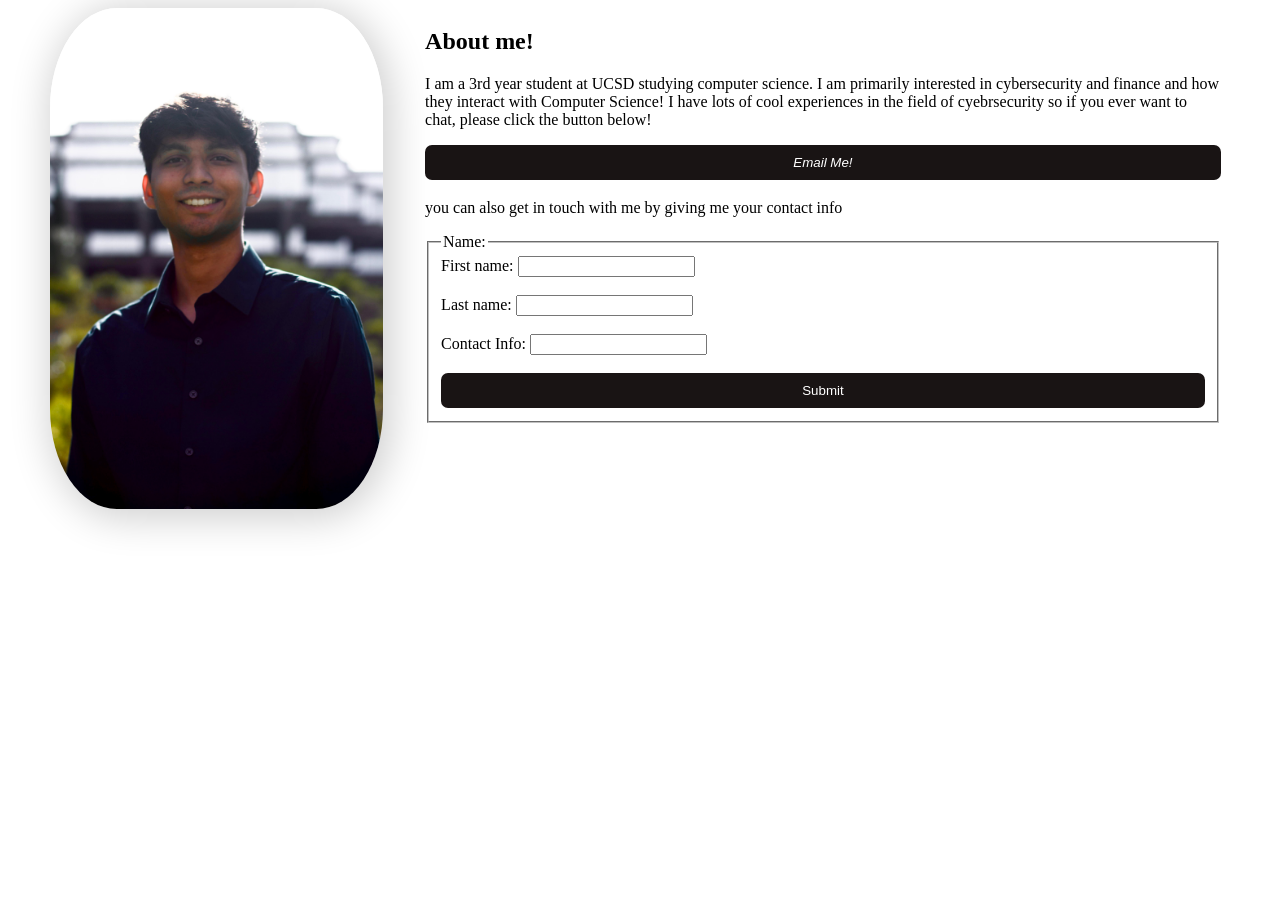
<file: about.html>
<!DOCTYPE html>
<html lang="en-US">

<head>
  <!-- Google tag (gtag.js) -->
  <script async src="https://www.googletagmanager.com/gtag/js?id=G-S2F7RRCL1D"></script>
  <script>
    window.dataLayer = window.dataLayer || [];
    function gtag() {
      dataLayer.push(arguments);
    }
    gtag("js", new Date());

    gtag("config", "G-S2F7RRCL1D");
  </script>
  <link rel="stylesheet" href="aboutStyle.css">
  <meta charset="utf-8" />
  <title>About Me</title>
  <link rel="shortcut icon" href="favicon.ico" type="image/x-icon" />
</head>

<body>
  <main>
    <column1>
      <img class="portrait" src="me.jpg">
    </column1>
    <column2>
      <div class="aboutBox">
        <h2>
          <strong> About me!</strong>
        </h2>
        <p>I am a 3rd year student at UCSD studying computer science. I am primarily interested in cybersecurity and
          finance
          and how they interact with Computer Science!
          I have lots of cool experiences in the field of cyebrsecurity so if you ever want to chat, please click the
          button
          below!
        </p>
        <button onclick="window.location.href='mailto:rahilshah042@gmail.com'">
          <i>Email Me!</i>
        </button>
        <p>you can also get in touch with me by giving me your contact info</p>
        <form class="contactBox">
          <fieldset>
            <legend>Name:</legend>
            <label for="fname">First name:</label>
            <input type="text" id="fname" name="fname" /><br /><br />
            <label for="lname">Last name:</label>
            <input type="text" id="lname" name="lname" /><br /><br />
            <label for="contact2">Contact Info:</label>
            <input id="contact2" name="contact2" rows="4" cols="50"></textarea>
            <br><br>
            <button type="submit">Submit</button>
          </fieldset>
        </form>
      </div>
    </column2>

  </main>
</body>

</html>
</file>
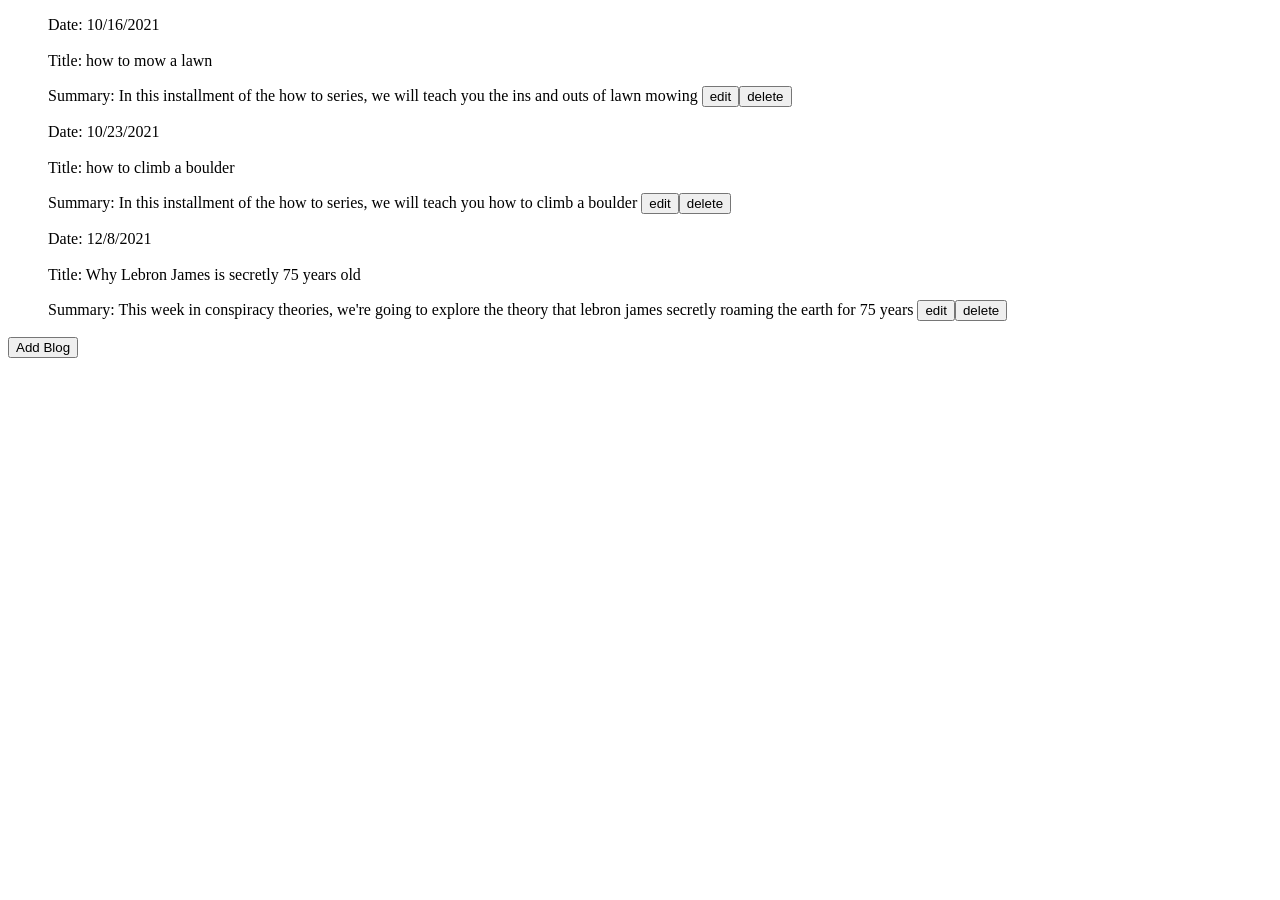
<file: crud.html>
<!DOCTYPE html>
<html lang="en-US">

<head>
    <!-- Google tag (gtag.js) -->
    <script async src="https://www.googletagmanager.com/gtag/js?id=G-S2F7RRCL1D"></script>
    <script>
        window.dataLayer = window.dataLayer || [];
        function gtag() { dataLayer.push(arguments); }
        gtag('js', new Date());

        gtag('config', 'G-S2F7RRCL1D');
    </script>
    <meta charset="utf-8" />
    <title></title>
    <link rel="shortcut icon" href="favicon.ico" type="image/x-icon" />
    <script type="module" src="blog.js"></script>
</head>

<body>

    <ul id="posts">
    </ul>

    <dialog id="addBlog">
        <form method="dialog">
            <input type="text" id="post-date" name="post-date">
            <input type="text" id="post-title" name="post-title">
            <textarea id="post-summary"></textarea>

            <button value="cancel">Cancel</button>
            <button id="confirmBtn" value="default">Confirm</button>
            </div>
        </form>
    </dialog>

    <dialog id="editBlog">
        <form method="dialog">
            <input type="text" id="post-date-edit" name="post-date-edit">
            <input type="text" id="post-title-edit" name="post-title-edit">
            <textarea id="post-summary-edit"></textarea>

            <button value="cancel-edit">Cancel</button>
            <button id="confirmBtn-edit" value="default">Confirm</button>
            </div>
        </form>
    </dialog>

    <p id="buttonLoc">
        <button id="showDialog">Add Blog</button>
    </p>
    <output id="output"></output>

    <script type="module">

        //check styledcrud for better documentation

        import { addthing, updateThing, isNumeric, next } from "./blog.js";
        let counter = 0;
        if (window.localStorage.getItem('0') === null) {
            window.localStorage.setItem('0', `{ "d" : "10/16/2021", "t" :"how to mow a lawn", "s": "In this installment of the how to series, we will teach you the ins and outs of lawn mowing"}`);
        }
        if (window.localStorage.getItem('1') === null) {
            window.localStorage.setItem('1', `{ "d" : "10/23/2021", "t" :"how to climb a boulder", "s":"In this installment of the how to series, we will teach you how to climb a boulder"}`);
        }
        if (window.localStorage.getItem('2') === null) {
            window.localStorage.setItem('2', `{ "d" : "12/8/2021", "t" :"Why Lebron James is secretly 75 years old", "s":"This week in conspiracy theories, we're going to explore the theory that lebron james secretly roaming the earth for 75 years"}`);
        }

        //show dialog when clicking the addbutton
        const showButton = document.getElementById('showDialog');
        const addBlog = document.getElementById('addBlog');

        const date = addBlog.querySelector("#post-date");
        const title = addBlog.querySelector("#post-title");
        const summary = document.getElementById("post-summary");
        console.log(typeof (localStorage.key))
        let keys = Array();
        for (let i = 0, len = localStorage.length; i < len; ++i) {
            keys.push(localStorage.key(i));
        }
        keys.sort();
        for (let i = 0, len = keys.length; i < len; ++i) {
            if (isNumeric(keys[i])) {
                console.log(keys[i]);
                addthing(date, title, summary, parseInt(keys[i]));
                counter = Math.max(counter, parseInt(keys[i]));
            }
        }


        const updateDate = editBlog.querySelector("#post-date-edit");
        const updateTitle = editBlog.querySelector("#post-title-edit");
        const updateSummary = document.getElementById("post-summary-edit");




        showButton.addEventListener('click', () => {
            addBlog.showModal();
        });

        //fields of dialog button

        const confirmBtn = addBlog.querySelector('#confirmBtn');

        confirmBtn.addEventListener("click", () => {
            addthing(date, title, summary, counter);
            counter = counter + 1;

        });

        const confirmBtnEdit = editBlog.querySelector('#confirmBtn-edit');

        confirmBtnEdit.addEventListener("click", () => {
            updateThing(updateDate, updateTitle, updateSummary, next);
        });

    </script>


</body>

</html>
</file>
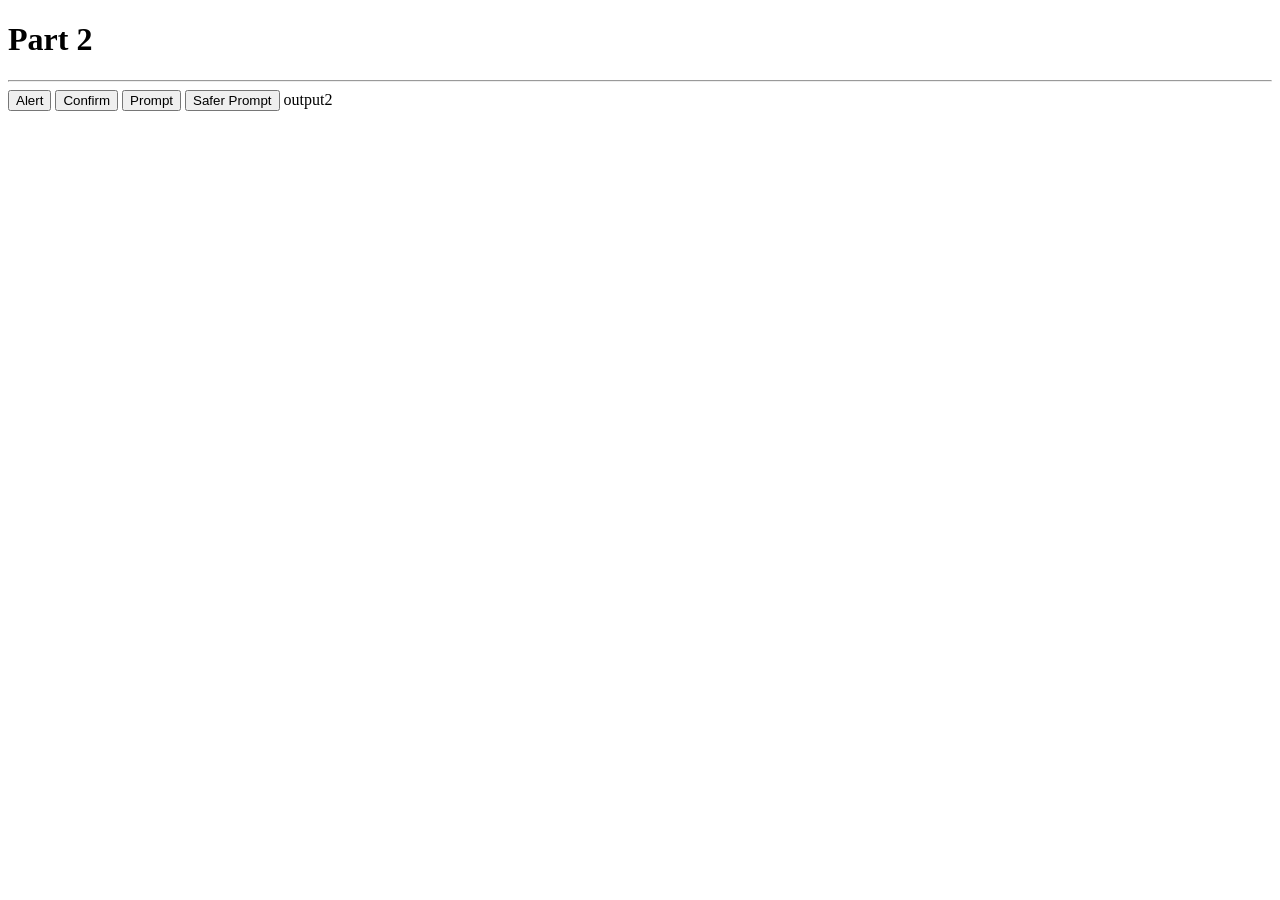
<file: customdialogs.html>
<!DOCTYPE html>
<html lang="en-US">

<head>
    <!-- Google tag (gtag.js) -->
    <script async src="https://www.googletagmanager.com/gtag/js?id=G-S2F7RRCL1D"></script>
    <script>
        window.dataLayer = window.dataLayer || [];
        function gtag() { dataLayer.push(arguments); }
        gtag('js', new Date());

        gtag('config', 'G-S2F7RRCL1D');
    </script>
    <meta charset="utf-8" />
    <title>Native Dialogs</title>
    <link rel="shortcut icon" href="favicon.ico" type="image/x-icon" />
    <script src="purify.min.js"></script>
    <script type="module" src="customdialog.js"></script>
</head>

<body>
    <h1>Part 2</h1>
    <hr />

    <button type="button" id="alert-button-pt2">Alert</button>
    <button type="button" id="confirm-button-pt2">Confirm</button>
    <button type="button" id="prompt-button-pt2">Prompt</button>
    <button type="button" id="safer-prompt-button-pt2">Safer Prompt</button>

    <dialog id="part2DialogAlert">
        <form method="dialog">
            <p id="alert-message"></p>
            <button>ok</button>
        </form>
    </dialog>

    <dialog id="part2DialogConfirm">
        <form method="dialog">
            <button id="cancelButton">Cancel</button>
            <button id="confirmButton">Confirm</button>
        </form>
    </dialog>
    <dialog id="part2DialogPrompt">
        <form method="dialog">
            <input type="text" />
            <button class="button">confirm</button>
            <button class="cancel">cancel</button>
        </form>
    </dialog>
    <dialog id="part2DialogSafePrompt">
        <form method="dialog">
            <input type="text" />
            <button class="button">confirm</button>
            <button class="cancel">cancel</button>
        </form>
    </dialog>

    <output id="output-tag-pt2">output2</output>

    <script type="module">
        import {
            makeDialogBox,
            changeOutput,
            createAlert,
            createConfirm,
        } from "./customdialog.js";

        const alertButton2 = document.getElementById("alert-button-pt2");
        const confirmButton2 = document.getElementById("confirm-button-pt2");
        const promptButton2 = document.getElementById("prompt-button-pt2");
        const safeButton2 = document.getElementById("safer-prompt-button-pt2");
        const outputBox = document.querySelector("#output-tag-pt2");

        const confirmBtn = document.getElementById("confirmBtn");
        const cancelBtn = document.querySelector("cancelBtn");

        makeDialogBox(alertButton2, part2DialogAlert);
        createAlert(part2DialogAlert, "This is an alert");

        makeDialogBox(confirmButton2, part2DialogConfirm);
        createConfirm(part2DialogConfirm, outputBox);

        makeDialogBox(promptButton2, part2DialogPrompt);

        changeOutput(part2DialogPrompt, outputBox, "prompt");

        makeDialogBox(safeButton2, part2DialogSafePrompt);
        changeOutput(part2DialogSafePrompt, outputBox, "safe");
    </script>
</body>

</html>
</file>
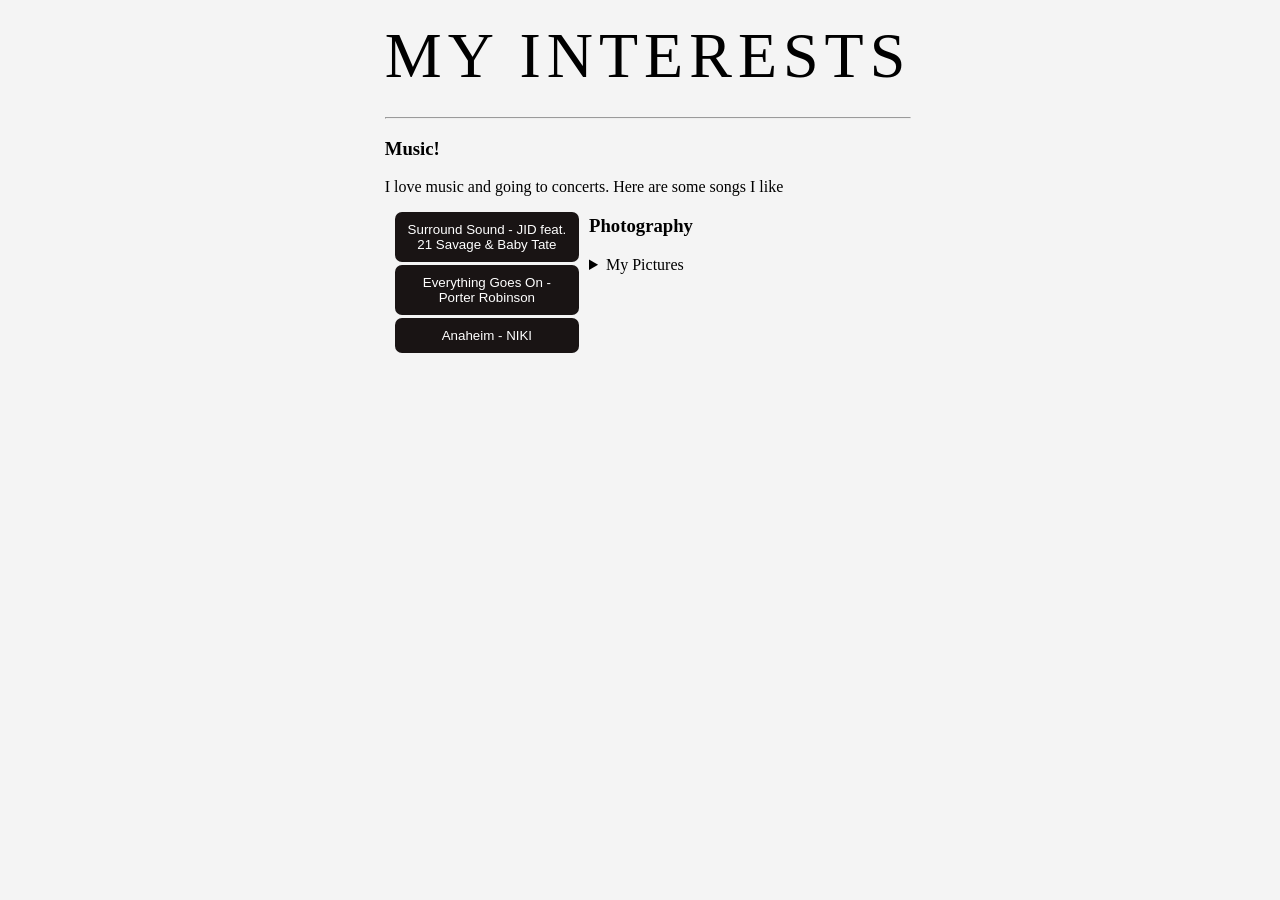
<file: interest.html>
<!DOCTYPE html>
<html lang="en-US">

<head>
  <!-- Google tag (gtag.js) -->
  <script async src="https://www.googletagmanager.com/gtag/js?id=G-S2F7RRCL1D"></script>
  <script>
    window.dataLayer = window.dataLayer || [];
    function gtag() {
      dataLayer.push(arguments);
    }
    gtag("js", new Date());

    gtag("config", "G-S2F7RRCL1D");
  </script>
  <link rel="preconnect" href="https://fonts.googleapis.com" />
  <link rel="preconnect" href="https://fonts.gstatic.com" crossorigin />
  <link href="https://fonts.googleapis.com/css2?family=Dancing+Script:wght@700&display=swap" rel="stylesheet" />
  <link rel="stylesheet" href="style.css" />
  <meta charset="utf-8" />
  <title>Rahil Shah's Interests</title>
  <link rel="shortcut icon" href="favicon.ico" type="image/x-icon" />
</head>

<body>
  <main>
    <section class="interests">
      <h1>My Interests</h1>
      <hr />
      <h3>Music!</h3>
      <p>I love music and going to concerts. Here are some songs I like</p>
      <article class="music">


        <ul id="episodes">
          <li>
            <button class="song" data-spotify-id="https://open.spotify.com/track/1udwFobQ1JoOdWPQrp2b6u?si=dbd277620f3f42ae">
              Surround Sound - JID feat. 21 Savage & Baby Tate
            </button>
          </li>
          <li>
            <button class="song" data-spotify-id="https://open.spotify.com/track/3WBRfkOozHEsG0hbrBzwlm?si=42a72a4d48ff4055">
              Everything Goes On - Porter Robinson
            </button>
          </li>
          <li>
            <button class="song" data-spotify-id="https://open.spotify.com/track/4OKjD1bhRWP5oxNovZcV05?si=7cb2ef3ac7644152">
              Anaheim - NIKI
            </button>
          </li>
        </ul>

        <div id="embed-iframe"></div>
        <script src="https://open.spotify.com/embed-podcast/iframe-api/v1" async>
        </script>
        <script type="text/javascript">
          window.onSpotifyIframeApiReady = (IFrameAPI) => {
            let element = document.getElementById('embed-iframe');
            let options = {
              width: '60%',
              height: '200',
              uri: 'https://open.spotify.com/track/6AoG52kxfptY0QBQnjuQOe?si=67a0b303acc0462a'
            };
            let callback = (EmbedController) => {
              document.querySelectorAll('ul#episodes > li > button').forEach(
                episode => {
                  episode.addEventListener('click', () => {
                    EmbedController.loadUri(episode.dataset.spotifyId)
                  });
                })
            };
            IFrameAPI.createController(element, options, callback);
          };
        </script>

      </article>

      <article>
        <h3>Photography</h3>
        <details>
          <summary>My Pictures</summary>
          <p>
            I started taking pictures a long time ago, here are some of my
            favs
          </p>
          <div class="pics">
            <figure>
              <img src="IMG_0233.jpg" alt="picture of sky at night" width="300" height="360" />
              <figcaption><em>Sky Picture</em></figcaption>
            </figure>
            <figure>
              <picture>
                <img src="IMG_0306.jpg" alt="picture of sky at night 2" width="300" height="360" />
              </picture>

              <figcaption><em>Sky Picture 2</em></figcaption>
            </figure>
          </div>
        </details>
      </article>
    </section>
  </main>
</body>

</html>
</file>
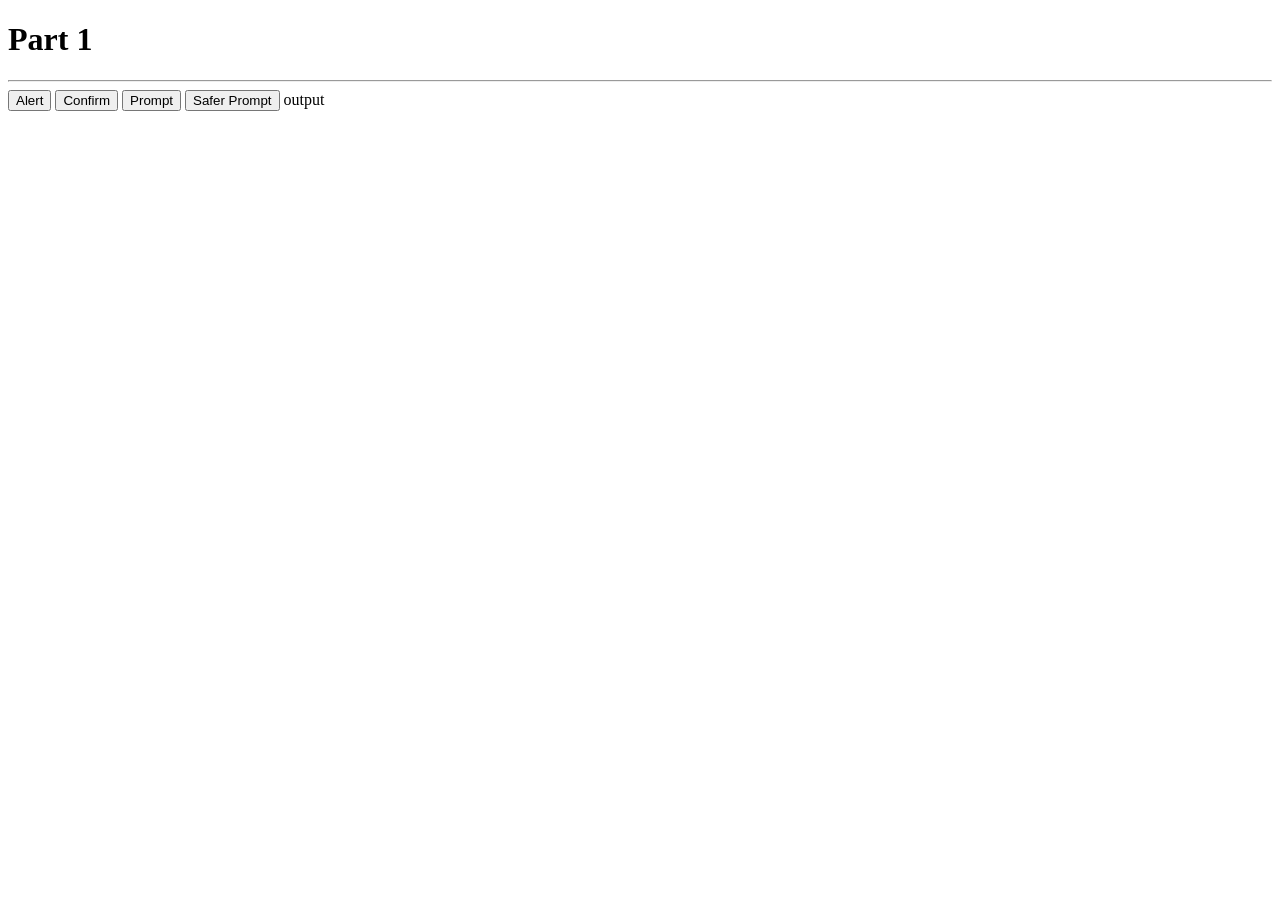
<file: nativedialogs.html>
<!DOCTYPE html>
<html lang="en-US">

<head>
  <!-- Google tag (gtag.js) -->
  <script async src="https://www.googletagmanager.com/gtag/js?id=G-S2F7RRCL1D"></script>
  <script>
    window.dataLayer = window.dataLayer || [];
    function gtag() { dataLayer.push(arguments); }
    gtag('js', new Date());

    gtag('config', 'G-S2F7RRCL1D');
  </script>
  <meta charset="utf-8" />
  <title>Native Dialogs</title>
  <link rel="shortcut icon" href="favicon.ico" type="image/x-icon" />
  <script src="purify.min.js"></script>
  <script type="module" src="customdialog.js"></script>
</head>

<body>
  <h1>Part 1</h1>
  <hr />
  <button type="button" id="alert-button">Alert</button>
  <button type="button" id="confirm-button">Confirm</button>
  <button type="button" id="prompt-button">Prompt</button>
  <button type="button" id="safer-prompt-button">Safer Prompt</button>

  <output id="output-tag">output</output>

  <!-- Script for part 1 -->
  <script>
    const alertButton = document.getElementById("alert-button");
    const confirmButton = document.getElementById("confirm-button");
    const promptButton = document.getElementById("prompt-button");
    const safeButton = document.getElementById("safer-prompt-button");

    alertButton.addEventListener("click", () => {
      window.alert("alert");
    });
    confirmButton.addEventListener("click", updateListener);
    promptButton.addEventListener("click", promptListener);
    safeButton.addEventListener("click", safePromptListener);

    function promptListener() {
      var message = window.prompt("Enter your message", "");
      if (message != "" && message != null) {
        document.getElementById(
          "output-tag"
        ).innerHTML = `The user entered : ${message}`;
      } else {
        document.getElementById(
          "output-tag"
        ).innerHTML = `User didn’t enter anything`;
      }
    }

    function safePromptListener() {
      var message = window.prompt("Enter your message", "");

      let clean = DOMPurify.sanitize(message);
      if (clean != "" && clean != null) {
        document.getElementById(
          "output-tag"
        ).innerHTML = `The user entered : ${clean}`;
      }
      else {
        document.getElementById(
          "output-tag"
        ).innerHTML = `User didn’t enter anything`;
      }
    }

    function updateListener() {
      var response = window.confirm();
      document.getElementById(
        "output-tag"
      ).innerHTML = `The value returned by the confirm method is : ${response}`;
    }
  </script>
</body>

</html>
</file>
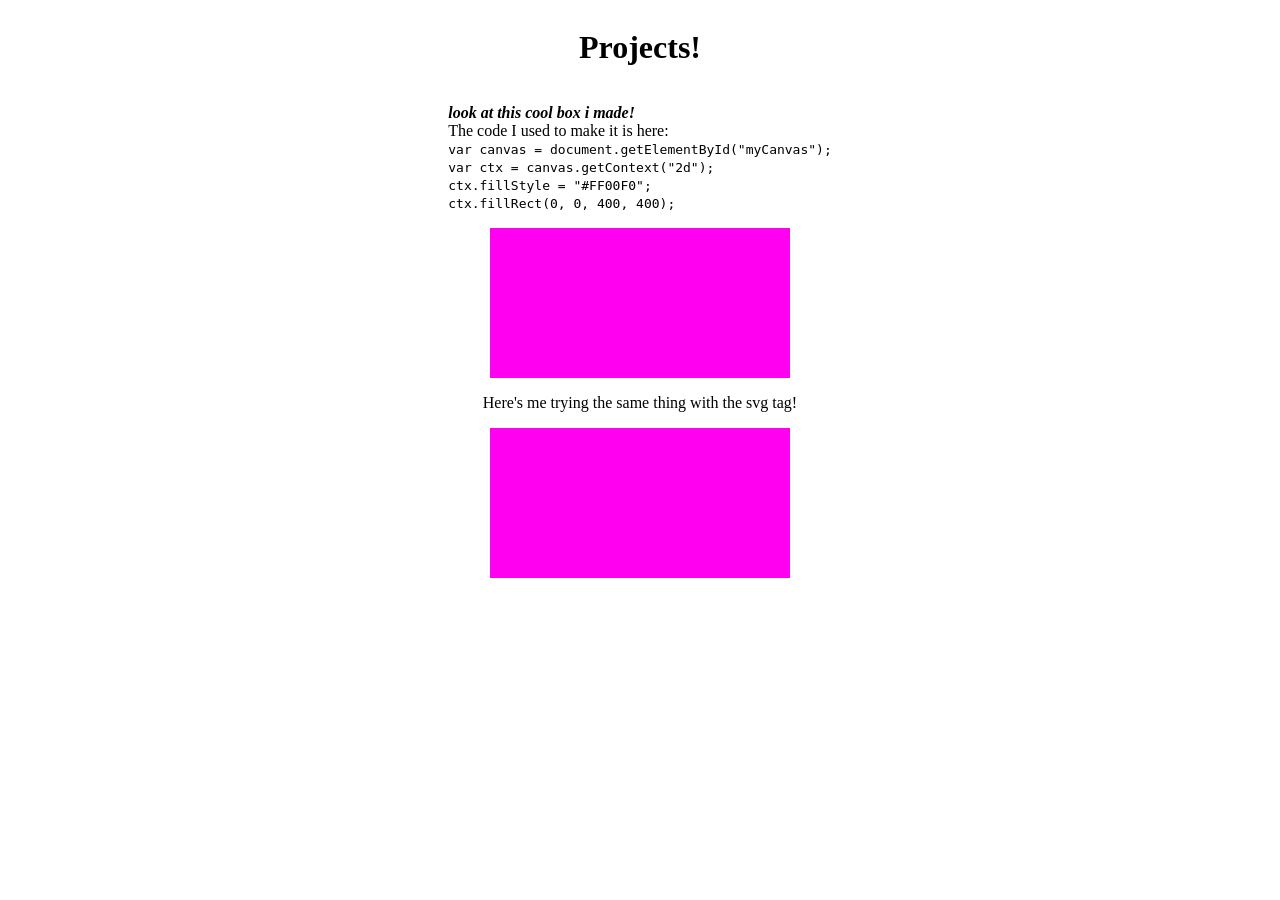
<file: project.html>
<!DOCTYPE html>
<html lang="en-US">
  <head>
    <!-- Google tag (gtag.js) -->
    <script
      async
      src="https://www.googletagmanager.com/gtag/js?id=G-S2F7RRCL1D"
    ></script>
    <script>
      window.dataLayer = window.dataLayer || [];
      function gtag() {
        dataLayer.push(arguments);
      }
      gtag("js", new Date());

      gtag("config", "G-S2F7RRCL1D");
    </script>
    <style>
      body {
        display: flex;
        flex-flow: column;
        align-items: center;
      }
    </style>
    <meta charset="utf-8" />
    <title>Rahil Shah's Blog</title>
    <link rel="shortcut icon" href="favicon.ico" type="image/x-icon" />
  </head>

  <body>
    <h1>Projects!</h1>
    <p>
      <i><strong> look at this cool box i made!</strong></i
      ><br />
      The code I used to make it is here: <br /><code>
        var canvas = document.getElementById("myCanvas"); <br />
        var ctx = canvas.getContext("2d");<br />
        ctx.fillStyle = "#FF00F0";<br />
        ctx.fillRect(0, 0, 400, 400);
      </code>
    </p>
    <canvas id="myCanvas">
      Your browser does not support the canvas tag.
    </canvas>

    <script>
      var canvas = document.getElementById("myCanvas");
      var ctx = canvas.getContext("2d");
      ctx.fillStyle = "#FF00F0";
      ctx.fillRect(0, 0, 400, 400);
    </script>

    <p>Here's me trying the same thing with the svg tag!</p>

    <svg width="300" height="150">
      <rect width="400" height="400" style="fill: rgb(255, 0, 240)" />
    </svg>

    <template>
      <p>github embed tbd</p>
    </template>
  </body>
</html>
</file>
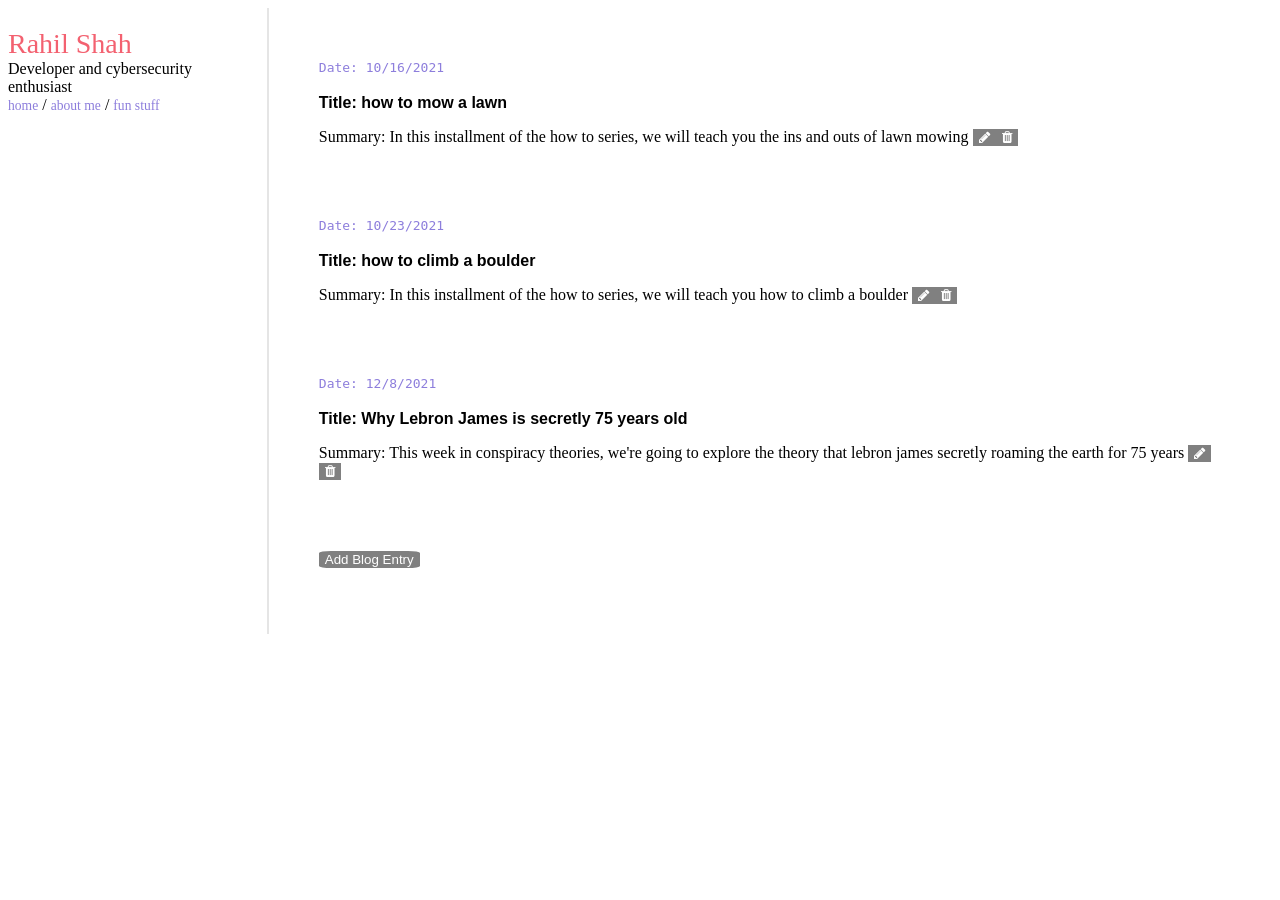
<file: styledcrud.html>
<!DOCTYPE html>
<html lang="en-US">

<head>
    <!-- Google tag (gtag.js) -->
    <script async src="https://www.googletagmanager.com/gtag/js?id=G-S2F7RRCL1D"></script>
    <script>
        window.dataLayer = window.dataLayer || [];
        function gtag() {
            dataLayer.push(arguments);
        }
        gtag("js", new Date());

        gtag("config", "G-S2F7RRCL1D");
    </script>
    <meta charset="utf-8" />
    <title></title>
    <link rel="stylesheet" href="blog.css">
    <link rel="stylesheet" href="https://cdnjs.cloudflare.com/ajax/libs/font-awesome/4.7.0/css/font-awesome.min.css">
    <script type="module" src="styledblog.js"></script>
</head>

<body>
    <div class="card">

        <a href="./styledcrud.html" class="author_name">Rahil Shah</a>
        <span class="author_bio">Developer and cybersecurity enthusiast</span>
        <nav class="nav">
            <ul class="nav-list">
                <li class="nav-item">
                    <a href="./index.html">home</a>
                </li>

                <li class="nav-item">
                    <a href="./about.html">About Me</a>
                </li>

                <li class="nav-item">
                    <a href="./interest.html">fun stuff</a>
                </li>

            </ul>
        </nav>
    </div>


    <div id="posts">

        <p id="buttonLoc">
            <button id="showDialog">Add Blog Entry</button>
        </p>
        <output id="output"></output>
    </div>

    <dialog id="addBlog">
        <form method="dialog">
            <h2>Add New Blog Post</h2>
            <label for="post-date">Enter Date</label>
            <input type="text" id="post-date" name="post-date">
            <label for="post-title">Enter Title</label>
            <input type="text" id="post-title" name="post-title">
            <label for="post-summary">Enter Summary</label>
            <textarea id="post-summary"></textarea>

            <button value="cancel">Cancel</button>
            <button id="confirmBtn" value="default">Confirm</button>
            </div>
        </form>
    </dialog>

    <dialog id="editBlog">
        <form method="dialog">
            <h2>Edit Blog Post</h2>

            <label for="post-date-edit">Enter Date</label>
            <input type="text" id="post-date-edit" name="post-date-edit">
            <label for="post-title-edit">Enter Title</label>
            <input type="text" id="post-title-edit" name="post-title-edit">
            <label for="post-summary-edit">Enter Summary</label>
            <textarea id="post-summary-edit"></textarea>

            <button value="cancel-edit">Cancel</button>
            <button id="confirmBtn-edit" value="default">Confirm</button>
            </div>
        </form>
    </dialog>

    <script type="module">
        import { addthing, updateThing, isNumeric, next } from "./styledblog.js";
        let counter = 0;
        //Some base entries that will be stored in backend next assignment
        if (window.localStorage.getItem('0') === null) {
            window.localStorage.setItem('0', `{ "d" : "10/16/2021", "t" :"how to mow a lawn", "s": "In this installment of the how to series, we will teach you the ins and outs of lawn mowing"}`);
        }
        if (window.localStorage.getItem('1') === null) {
            window.localStorage.setItem('1', `{ "d" : "10/23/2021", "t" :"how to climb a boulder", "s":"In this installment of the how to series, we will teach you how to climb a boulder"}`);
        }
        if (window.localStorage.getItem('2') === null) {
            window.localStorage.setItem('2', `{ "d" : "12/8/2021", "t" :"Why Lebron James is secretly 75 years old", "s":"This week in conspiracy theories, we're going to explore the theory that lebron james secretly roaming the earth for 75 years"}`);
        }

        //show dialog when clicking the addbutton
        const showButton = document.getElementById('showDialog');
        const addBlog = document.getElementById('addBlog');

        const date = addBlog.querySelector("#post-date");
        const title = addBlog.querySelector("#post-title");
        const summary = document.getElementById("post-summary");

        //some helper code to render all the entries in localstorage
        let keys = Array();
        for (let i = 0, len = localStorage.length; i < len; ++i) {
            keys.push(localStorage.key(i));
        }
        keys.sort();
        for (let i = 0, len = keys.length; i < len; ++i) {
            if (isNumeric(keys[i])) {
                console.log(keys[i]);
                addthing(date, title, summary, parseInt(keys[i]));
                counter = Math.max(counter, parseInt(keys[i]));
            }
        }


        //fields of dialog button

        const updateDate = editBlog.querySelector("#post-date-edit");
        const updateTitle = editBlog.querySelector("#post-title-edit");
        const updateSummary = document.getElementById("post-summary-edit");

        showButton.addEventListener('click', () => {
            addBlog.showModal();
        });


        //add on confirmation click
        const confirmBtn = addBlog.querySelector('#confirmBtn');

        confirmBtn.addEventListener("click", () => {
            while (window.localStorage.getItem(counter) != null) {
                counter = counter + 1;
            }
            addthing(date, title, summary, counter);
            counter = counter + 1;

        });

        const confirmBtnEdit = editBlog.querySelector('#confirmBtn-edit');

        confirmBtnEdit.addEventListener("click", () => {
            updateThing(updateDate, updateTitle, updateSummary, next);
        });

    </script>

</body>

</html>
</file>
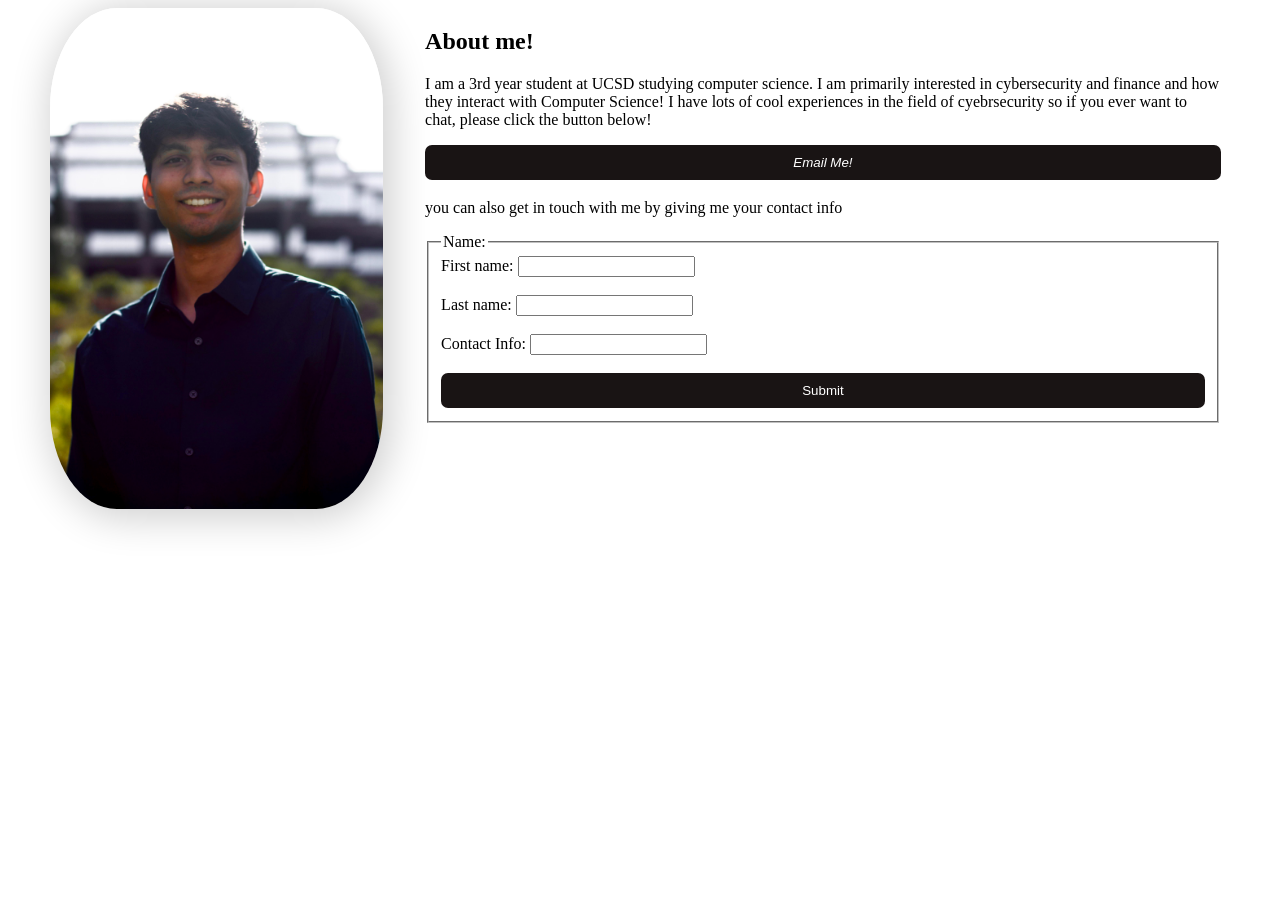
<file: source/about.html>
<!DOCTYPE html>
<html lang="en-US">

<head>
  <!-- Google tag (gtag.js) -->
  <script async src="https://www.googletagmanager.com/gtag/js?id=G-S2F7RRCL1D"></script>
  <script>
    window.dataLayer = window.dataLayer || [];
    function gtag() {
      dataLayer.push(arguments);
    }
    gtag("js", new Date());

    gtag("config", "G-S2F7RRCL1D");
  </script>
  <link rel="stylesheet" href="../style/aboutStyle.css">
  <meta charset="utf-8" />
  <title>About Me</title>
  <link rel="shortcut icon" href="assets/favicon.ico" type="image/x-icon" />
</head>

<body>
  <main>
    <column1>
      <img class="portrait" src="../assets/me.jpg">
    </column1>
    <column2>
      <div class="aboutBox">
        <h2>
          <strong> About me!</strong>
        </h2>
        <p>I am a 3rd year student at UCSD studying computer science. I am primarily interested in cybersecurity and
          finance
          and how they interact with Computer Science!
          I have lots of cool experiences in the field of cyebrsecurity so if you ever want to chat, please click the
          button
          below!
        </p>
        <button onclick="window.location.href='mailto:rahilshah042@gmail.com'">
          <i>Email Me!</i>
        </button>
        <p>you can also get in touch with me by giving me your contact info</p>
        <form class="contactBox">
          <fieldset>
            <legend>Name:</legend>
            <label for="fname">First name:</label>
            <input type="text" id="fname" name="fname" /><br /><br />
            <label for="lname">Last name:</label>
            <input type="text" id="lname" name="lname" /><br /><br />
            <label for="contact2">Contact Info:</label>
            <input id="contact2" name="contact2" rows="4" cols="50"></textarea>
            <br><br>
            <button type="submit">Submit</button>
          </fieldset>
        </form>
      </div>
    </column2>

  </main>
</body>

</html>
</file>
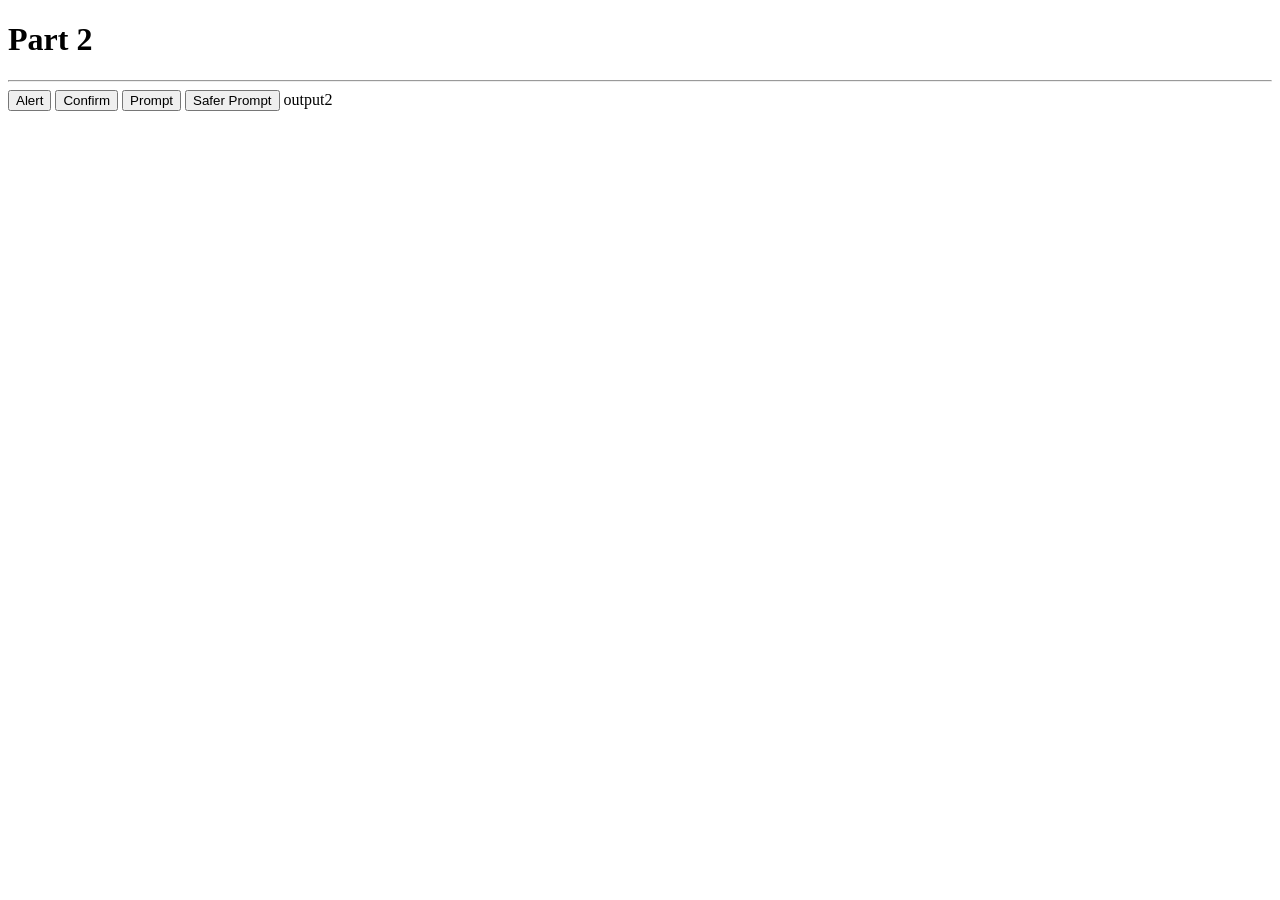
<file: source/customdialogs.html>
<!DOCTYPE html>
<html lang="en-US">

<head>
    <!-- Google tag (gtag.js) -->
    <script async src="https://www.googletagmanager.com/gtag/js?id=G-S2F7RRCL1D"></script>
    <script>
        window.dataLayer = window.dataLayer || [];
        function gtag() { dataLayer.push(arguments); }
        gtag('js', new Date());

        gtag('config', 'G-S2F7RRCL1D');
    </script>
    <meta charset="utf-8" />
    <title>Native Dialogs</title>
    <link rel="shortcut icon" href="../assets/favicon.ico" type="image/x-icon" />
    <script src="../scripts/purify.min.js"></script>
    <script type="module" src="../scripts/customdialog.js"></script>
</head>

<body>
    <h1>Part 2</h1>
    <hr />

    <button type="button" id="alert-button-pt2">Alert</button>
    <button type="button" id="confirm-button-pt2">Confirm</button>
    <button type="button" id="prompt-button-pt2">Prompt</button>
    <button type="button" id="safer-prompt-button-pt2">Safer Prompt</button>

    <dialog id="part2DialogAlert">
        <form method="dialog">
            <p id="alert-message"></p>
            <button>ok</button>
        </form>
    </dialog>

    <dialog id="part2DialogConfirm">
        <form method="dialog">
            <button id="cancelButton">Cancel</button>
            <button id="confirmButton">Confirm</button>
        </form>
    </dialog>
    <dialog id="part2DialogPrompt">
        <form method="dialog">
            <input type="text" />
            <button class="button">confirm</button>
            <button class="cancel">cancel</button>
        </form>
    </dialog>
    <dialog id="part2DialogSafePrompt">
        <form method="dialog">
            <input type="text" />
            <button class="button">confirm</button>
            <button class="cancel">cancel</button>
        </form>
    </dialog>

    <output id="output-tag-pt2">output2</output>

    <script type="module">
        import {
            makeDialogBox,
            changeOutput,
            createAlert,
            createConfirm,
        } from "../scripts/customdialog.js";

        const alertButton2 = document.getElementById("alert-button-pt2");
        const confirmButton2 = document.getElementById("confirm-button-pt2");
        const promptButton2 = document.getElementById("prompt-button-pt2");
        const safeButton2 = document.getElementById("safer-prompt-button-pt2");
        const outputBox = document.querySelector("#output-tag-pt2");

        const confirmBtn = document.getElementById("confirmBtn");
        const cancelBtn = document.querySelector("cancelBtn");

        makeDialogBox(alertButton2, part2DialogAlert);
        createAlert(part2DialogAlert, "This is an alert");

        makeDialogBox(confirmButton2, part2DialogConfirm);
        createConfirm(part2DialogConfirm, outputBox);

        makeDialogBox(promptButton2, part2DialogPrompt);

        changeOutput(part2DialogPrompt, outputBox, "prompt");

        makeDialogBox(safeButton2, part2DialogSafePrompt);
        changeOutput(part2DialogSafePrompt, outputBox, "safe");
    </script>
</body>

</html>
</file>
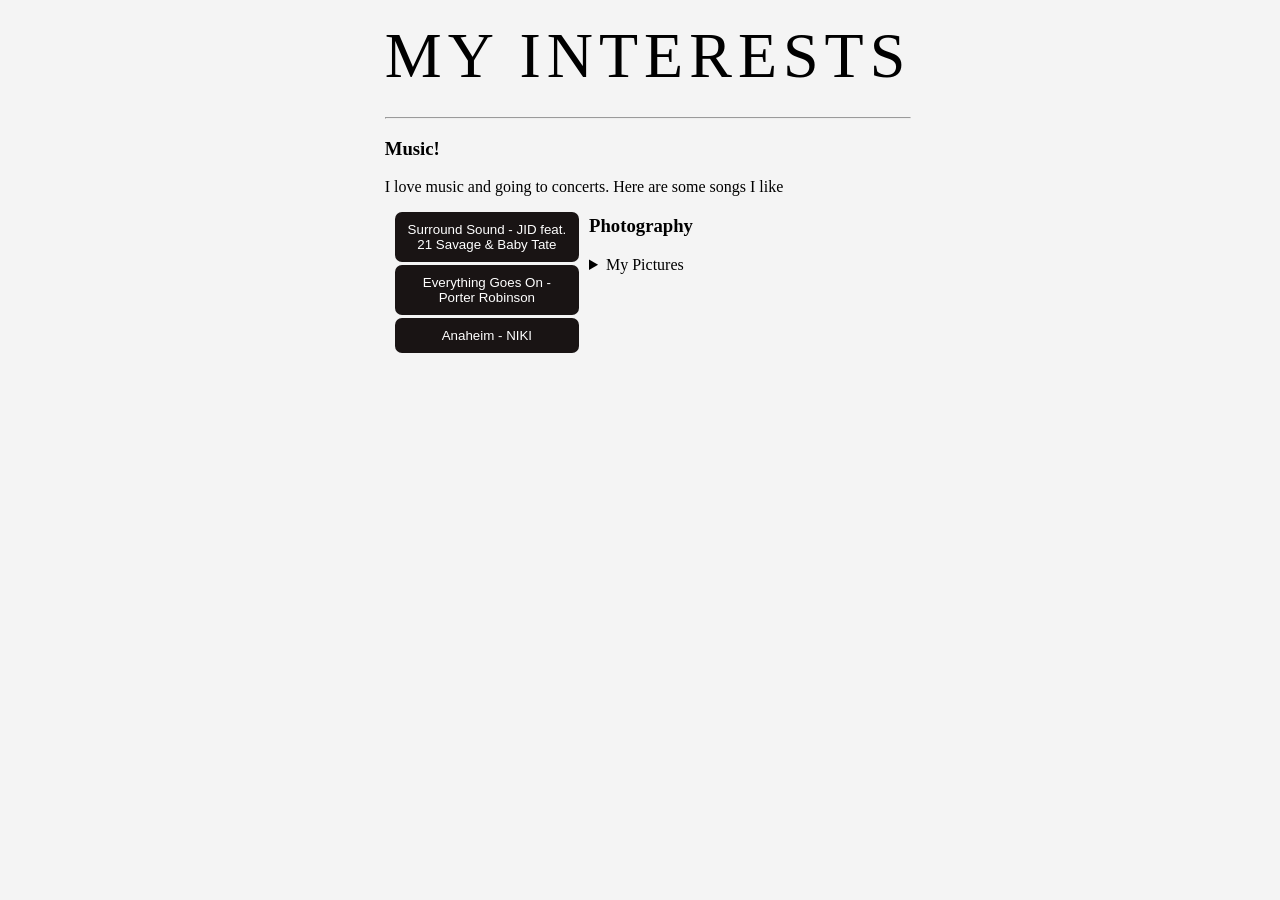
<file: source/interest.html>
<!DOCTYPE html>
<html lang="en-US">

<head>
  <!-- Google tag (gtag.js) -->
  <script async src="https://www.googletagmanager.com/gtag/js?id=G-S2F7RRCL1D"></script>
  <script>
    window.dataLayer = window.dataLayer || [];
    function gtag() {
      dataLayer.push(arguments);
    }
    gtag("js", new Date());

    gtag("config", "G-S2F7RRCL1D");
  </script>
  <link rel="preconnect" href="https://fonts.googleapis.com" />
  <link rel="preconnect" href="https://fonts.gstatic.com" crossorigin />
  <link href="https://fonts.googleapis.com/css2?family=Dancing+Script:wght@700&display=swap" rel="stylesheet" />
  <link rel="stylesheet" href="../style/style.css" />
  <meta charset="utf-8" />
  <title>Rahil Shah's Interests</title>
  <link rel="shortcut icon" href="../assets/favicon.ico" type="image/x-icon" />
</head>

<body>
  <main>
    <section class="interests">
      <h1>My Interests</h1>
      <hr />
      <h3>Music!</h3>
      <p>I love music and going to concerts. Here are some songs I like</p>
      <article class="music">


        <ul id="episodes">
          <li>
            <button class="song" data-spotify-id="https://open.spotify.com/track/1udwFobQ1JoOdWPQrp2b6u?si=dbd277620f3f42ae">
              Surround Sound - JID feat. 21 Savage & Baby Tate
            </button>
          </li>
          <li>
            <button class="song" data-spotify-id="https://open.spotify.com/track/3WBRfkOozHEsG0hbrBzwlm?si=42a72a4d48ff4055">
              Everything Goes On - Porter Robinson
            </button>
          </li>
          <li>
            <button class="song" data-spotify-id="https://open.spotify.com/track/4OKjD1bhRWP5oxNovZcV05?si=7cb2ef3ac7644152">
              Anaheim - NIKI
            </button>
          </li>
        </ul>

        <div id="embed-iframe"></div>
        <script src="https://open.spotify.com/embed-podcast/iframe-api/v1" async>
        </script>
        <script type="text/javascript">
          window.onSpotifyIframeApiReady = (IFrameAPI) => {
            let element = document.getElementById('embed-iframe');
            let options = {
              width: '60%',
              height: '200',
              uri: 'https://open.spotify.com/track/6AoG52kxfptY0QBQnjuQOe?si=67a0b303acc0462a'
            };
            let callback = (EmbedController) => {
              document.querySelectorAll('ul#episodes > li > button').forEach(
                episode => {
                  episode.addEventListener('click', () => {
                    EmbedController.loadUri(episode.dataset.spotifyId)
                  });
                })
            };
            IFrameAPI.createController(element, options, callback);
          };
        </script>

      </article>

      <article>
        <h3>Photography</h3>
        <details>
          <summary>My Pictures</summary>
          <p>
            I started taking pictures a long time ago, here are some of my
            favs
          </p>
          <div class="pics">
            <figure>
              <img src="../assets/IMG_0233.jpg" alt="picture of sky at night" width="300" height="360" />
              <figcaption><em>Sky Picture</em></figcaption>
            </figure>
            <figure>
              <picture>
                <img src="../assets/IMG_0306.jpg" alt="picture of sky at night 2" width="300" height="360" />
              </picture>

              <figcaption><em>Sky Picture 2</em></figcaption>
            </figure>
          </div>
        </details>
      </article>
    </section>
  </main>
</body>

</html>
</file>
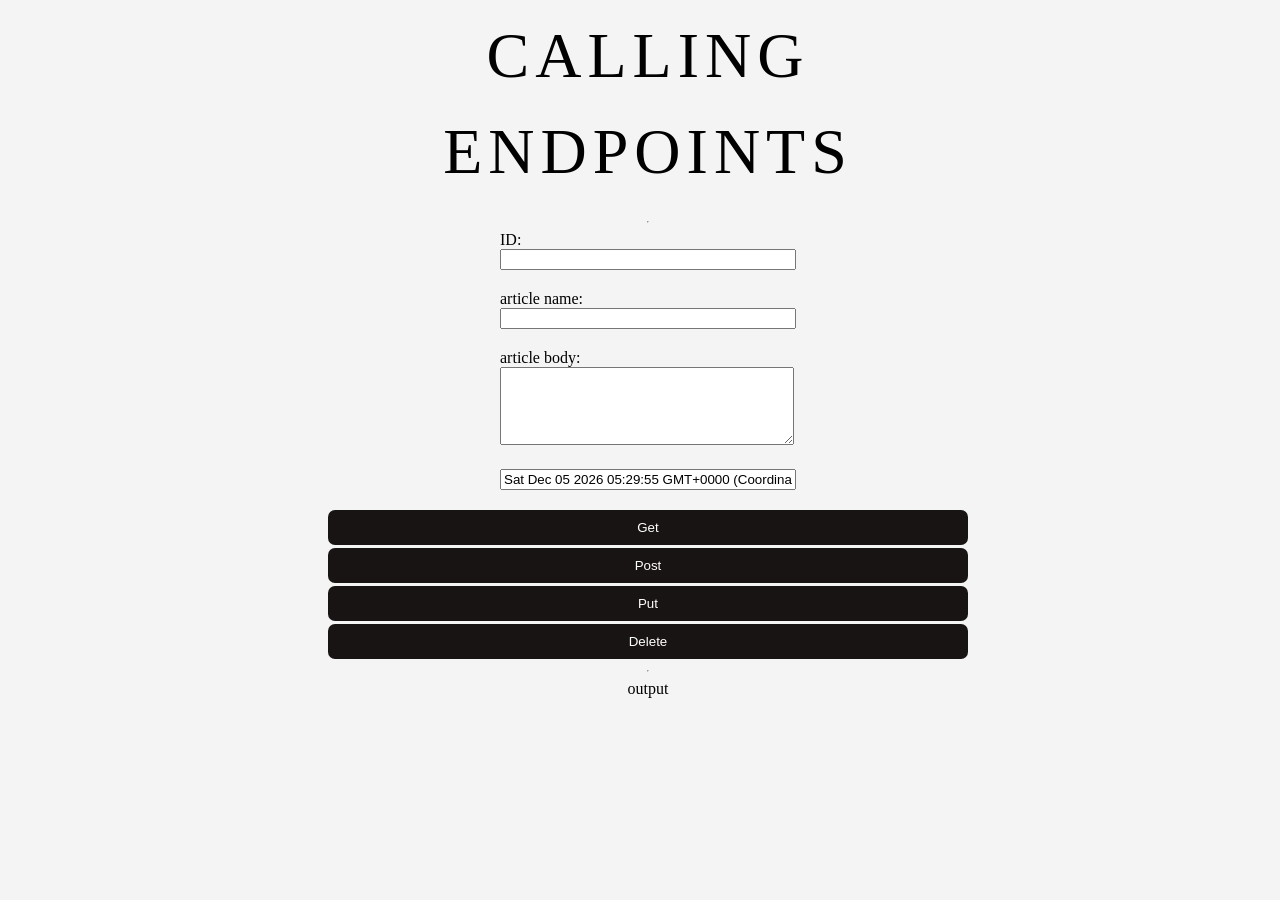
<file: source/methodtest.html>
<!DOCTYPE html>
<html lang="en-US">

<head>
  <!-- Google tag (gtag.js) -->
  <script async src="https://www.googletagmanager.com/gtag/js?id=G-S2F7RRCL1D"></script>
  <script>
    window.dataLayer = window.dataLayer || [];
    function gtag() {
      dataLayer.push(arguments);
    }
    gtag("js", new Date());

    gtag("config", "G-S2F7RRCL1D");
  </script>
  <meta charset="utf-8" />
  <title>Calling Endpoints</title>
  <link rel="shortcut icon" href="/assets/favicon.ico" type="image/x-icon" />
  <script src="/scripts/purify.min.js"></script>
  <link rel="stylesheet" href="/style/methodstyle.css" />
</head>

<body>
  <h1>Calling Endpoints</h1>
  <hr />
  <form>
    <label for="id">ID:</label><br />
    <input type="text" id="id" name="id" /><br />
    <label for="article-name">article name: </label><br />
    <input type="text" id="article-name" name="article-name" /><br />
    <label for="article-body">article body: </label><br />
    <textarea id="article-body" name="article-body"></textarea><br />
    <input type="text" id="date" name="date" value="" />
  </form>
  <button type="button" class="button" id="getBtn">Get</button>
  <button type="button" class="button" id="postBtn">Post</button>
  <button type="button" class="button" id="putBtn">Put</button>
  <button type="button" class="button" id="deleteBtn">Delete</button>
  <hr />
  <output id="output-tag">output</output>
  <script>
    function convert(json_data) {
      let container = document.getElementById("output-tag");
      container.innerHTML = "";
      let cols = Object.keys(json_data);
      console.log(cols);
      let nav = document.createElement("nav");
      let list = document.createElement("ul");
      list.className = "nav";
      for(let i = 0; i < cols.length; i++){
        let li = document.createElement("li");
        li.innerHTML = `${cols[i]}: ${JSON.stringify(json_data[cols[i]])}`;
        list.appendChild(li);
      }
      nav.appendChild(list);
      container.appendChild(nav);
    }


    const putBtn = document.getElementById("putBtn");
    const postBtn = document.getElementById("postBtn");
    const getBtn = document.getElementById("getBtn");
    const deleteBtn = document.getElementById("deleteBtn");

    const datefield = document.getElementById("date");
    datefield.value = Date();

    putBtn.addEventListener("click", function () {

      var data = {}

      let id = document.getElementById("id").value;
      let aName = document.getElementById("article-name").value;
      let aBody = document.getElementById("article-body").value;
      let date = document.getElementById("date").value;

      data.id = id;
      data.aName = aName;
      data.aBody = aBody;
      data.date = date;

      var json = JSON.stringify(data);

      var xhttp = new XMLHttpRequest();
      xhttp.open("PUT", `https://httpbin.org/put`);

      xhttp.setRequestHeader('Content-type', 'application/json');

      xhttp.onreadystatechange = function () {
        if (this.readyState === XMLHttpRequest.DONE) {
          if (this.status === 200) {
            const resp = JSON.parse(this.responseText);
            convert(resp);
            console.log(resp);
          } else {
            console.log('Error:', this.statusText);
          }
        }
      }

      xhttp.send(json);

    });

    postBtn.addEventListener("click", function () {

      let id = document.getElementById("id").value;
      let aName = document.getElementById("article-name").value;
      let aBody = document.getElementById("article-body").value;
      let date = document.getElementById("date").value;

      var xhttp = new XMLHttpRequest();
      xhttp.open("POST", `https://httpbin.org/post?id=${id}&article-name=${aName}&article-body=${aBody}&date=${date}`);

      xhttp.setRequestHeader('Content-type', 'application/x-www-form-urlencoded');

      xhttp.onreadystatechange = function () {
        if (this.readyState === XMLHttpRequest.DONE) {
          if (this.status === 200) {
            const resp = JSON.parse(this.responseText);
            convert(resp);
            console.log(resp);
          } else {
            console.log('Error:', this.statusText);
          }
        }
      }

      xhttp.send();
    });

    getBtn.addEventListener("click", function () {
      var xhttp = new XMLHttpRequest();
      xhttp.onreadystatechange = function () {
        if (this.readyState == 4 && this.status == 200) {
          const resp = JSON.parse(this.responseText);
          convert(resp);
          console.log(resp);
        }
      };
      xhttp.open("GET", `https://httpbin.org/get`);
      xhttp.send();
    });

    deleteBtn.addEventListener("click", function () {
      var xhttp = new XMLHttpRequest();
      xhttp.open("DELETE", "https://httpbin.org/delete");
      xhttp.onreadystatechange = function () {
        if (this.readyState === XMLHttpRequest.DONE) {
          if (this.status === 200) {
            const resp = JSON.parse(this.responseText);
            convert(resp);
            console.log(resp);
          } else {
            console.log('Error:', this.statusText);
          }
        }
      }
      xhttp.send(null);
    });
  </script>
</body>

</html>
</file>
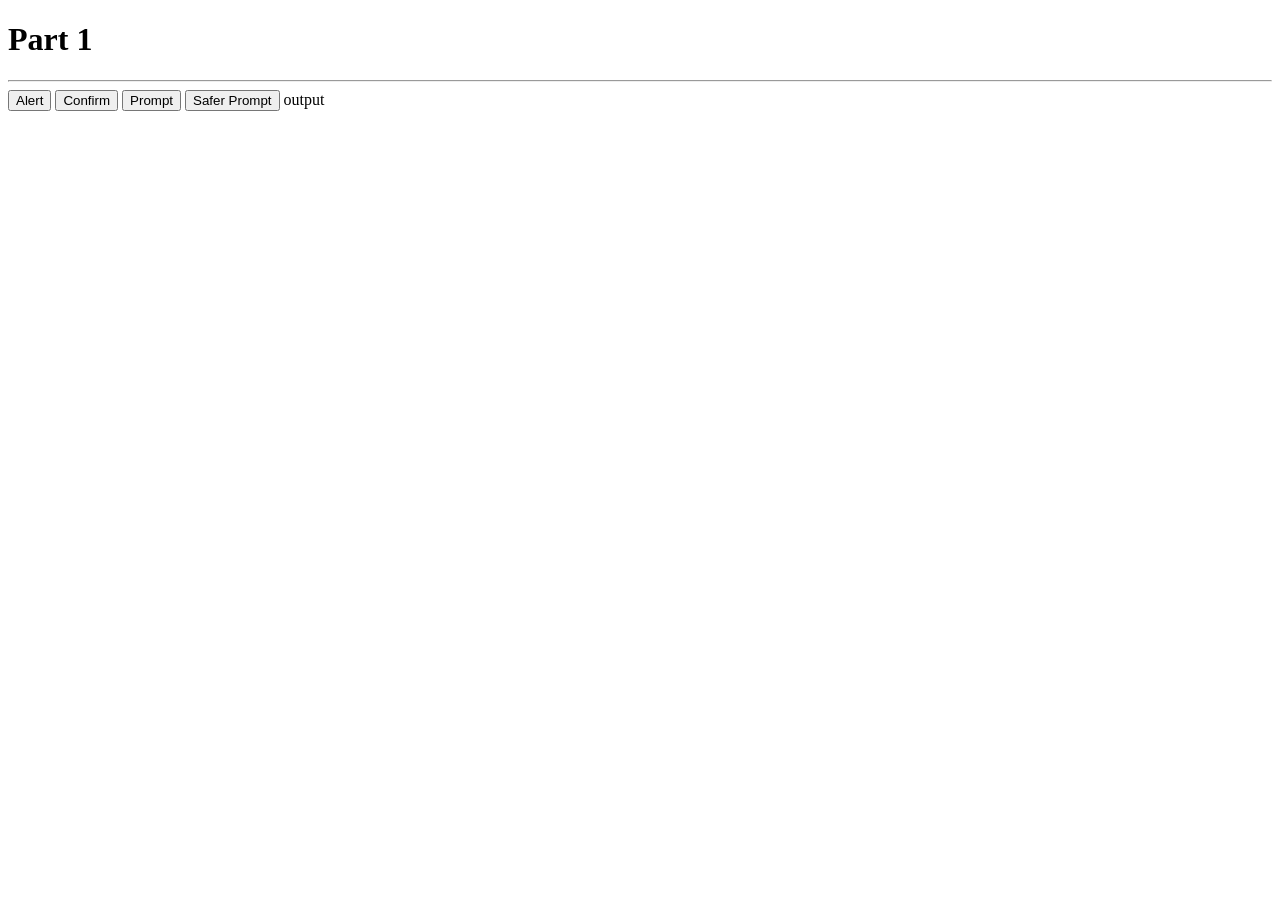
<file: source/nativedialogs.html>
<!DOCTYPE html>
<html lang="en-US">

<head>
  <!-- Google tag (gtag.js) -->
  <script async src="https://www.googletagmanager.com/gtag/js?id=G-S2F7RRCL1D"></script>
  <script>
    window.dataLayer = window.dataLayer || [];
    function gtag() { dataLayer.push(arguments); }
    gtag('js', new Date());

    gtag('config', 'G-S2F7RRCL1D');
  </script>
  <meta charset="utf-8" />
  <title>Native Dialogs</title>
  <link rel="shortcut icon" href="/assets/favicon.ico" type="image/x-icon" />
  <script src="/scripts/purify.min.js"></script>
  <script type="module" src="/scripts/customdialog.js"></script>
</head>

<body>
  <h1>Part 1</h1>
  <hr />
  <button type="button" id="alert-button">Alert</button>
  <button type="button" id="confirm-button">Confirm</button>
  <button type="button" id="prompt-button">Prompt</button>
  <button type="button" id="safer-prompt-button">Safer Prompt</button>

  <output id="output-tag">output</output>

  <!-- Script for part 1 -->
  <script>
    const alertButton = document.getElementById("alert-button");
    const confirmButton = document.getElementById("confirm-button");
    const promptButton = document.getElementById("prompt-button");
    const safeButton = document.getElementById("safer-prompt-button");

    alertButton.addEventListener("click", () => {
      window.alert("alert");
    });
    confirmButton.addEventListener("click", updateListener);
    promptButton.addEventListener("click", promptListener);
    safeButton.addEventListener("click", safePromptListener);

    function promptListener() {
      var message = window.prompt("Enter your message", "");
      if (message != "" && message != null) {
        document.getElementById(
          "output-tag"
        ).innerHTML = `The user entered : ${message}`;
      } else {
        document.getElementById(
          "output-tag"
        ).innerHTML = `User didn’t enter anything`;
      }
    }

    function safePromptListener() {
      var message = window.prompt("Enter your message", "");

      let clean = DOMPurify.sanitize(message);
      if (clean != "" && clean != null) {
        document.getElementById(
          "output-tag"
        ).innerHTML = `The user entered : ${clean}`;
      }
      else {
        document.getElementById(
          "output-tag"
        ).innerHTML = `User didn’t enter anything`;
      }
    }

    function updateListener() {
      var response = window.confirm();
      document.getElementById(
        "output-tag"
      ).innerHTML = `The value returned by the confirm method is : ${response}`;
    }
  </script>
</body>

</html>
</file>
<file: aboutStyle.css>
main {
    display: flex;
    flex-direction: row;
}

img{
    width: 40%;
    height: auto;
}

column1{
    flex: 0 0 33%;
    max-width: 33%;
}
column2{
    flex: 0 0 67%;
    max-width: 67%;
}


.portrait {
    border-style: none;
    isolation: isolate;
    display: block;
    margin-left: auto;
    margin-right: auto;
    width: 80%;
    box-shadow: 4px 4px 40px 4px rgb(0 0 0 / 20%);
    transition: 0.5s;
    border-radius: 20%;
}

.aboutBox{
    margin-right: 4vw;
    width: auto;
}
button {
    border-radius: 7px;
    border: 0;
    background: #191414;
    color: #fff;
    padding: 10px;
    margin: 0 0 3px 0;
    width: 100%;
    cursor: pointer;
}

button:hover {
    background: darkgreen;
}
</file>
<file: style.css>
body {
    display: flex;
    flex-flow: column;
    align-items: center;
    background-color: #f4f4f4;
    width: 50%;
    height: 50%;
    transform: translate(50%, 0%);
}

.intro {
    text-justify: auto;
    text-align: center;
    width: 60vh;
}

nav {
    display: flex;
    flex-direction: row;
    align-items: center;
    padding: 0 3em;
    position: fixed;
    padding: 0px 10px;
    transition: all 0.25s ease-in-out;
}

nav ul li {
    display: inline;
    line-height: 60px;
    margin: 0 5px;
}

nav ul li a {
    font-weight: 300;
    color: gray;
    font-size: 14px;
    padding: 0 10px;
    text-decoration: none !important;
    transition: 0.5s;
}

/* label {
    display: block;
    font-weight: 400;
    margin: 0 0 1em 0;
} */

.item {
    width: 35vw;
    height: 45vh;
    background-color: #ffffff;
    border-radius: 4px;
    margin-right: 30px;
    text-align: center;
    flex-basis: 100%;
}

.item p {
    margin-left: 16px;
    margin-right: 16px;
}

.item header {
    border-top-left-radius: 4px;
    border-top-right-radius: 4px;
    margin-bottom: 2em;
    width: calc(100%);
    height: 30vh;
    display: flex;
    align-items: center;
    justify-content: center;
    background-color: #444;
    color: rgba(255, 255, 255, 0.75);
    position: relative;
    overflow: hidden;
}


.item header a {

    color: inherit;
    transition: transform 0.2s ease;
    background-size: cover;
    background-position: center;
    background-repeat: no-repeat;
    position: absolute;
    top: 0;
    left: 0;
    width: 100%;
    height: 100%;
    display: block;
}

.item header:hover a {
    transform: scale(1.1);
}

@media screen and (max-width: 1680px) {

    body,
    input,
    select,
    textarea {
        font-size: 13pt;
    }

}

@media screen and (max-width: 1280px) {

    body,
    input,
    select,
    textarea {
        font-size: 12pt;
    }

    .navR {
        display: flex;
        flex-direction: column;
        justify-content: center;
        align-items: center;
        position: fixed;
        width: 45%;
        height: 100vh;
        backdrop-filter: blur(6px);
        box-shadow: 4px 4px 40px 4px rgba(0, 0, 0, 0.05);
        background-color: white;
        top: 90px;
        right: -110%;
        border-radius: 10px;
        transition: all 0.5s;
    }

}

@media screen and (max-width: 800px) {

    main {
        flex-wrap: wrap;
    }

    .item {
        margin-top: 40px;
    }

}

@media screen and (max-width: 360px) {

    body,
    input,
    select,
    textarea {
        font-size: 11pt;
    }

}


.pics {
    display: flex;
    flex-direction: row;
}

h1 {
    font-family: serif;
    text-align: center;
    font-size: 4em;
    font-weight: 400;
    line-height: 1.5;
    margin: 0 0 .2em 0;
    text-transform: uppercase;
    letter-spacing: 0.375rem;
}

/* #about a {
    font-size: 1em;
    color: black;
    margin: 1vh;
    text-decoration: none;

}
*/
main {
    display: flex;
    flex-direction: row;
}

#footer {
    text-align: center;
}


th,
td {
    border: 1px solid;
}

table {
    border: 1px solid;
    width: 80%;
    border-collapse: collapse;
}

caption {
    margin: 5%;
    font-size: 3rem;
}

dialog {
    position: relative;
    margin-top: 20px;

}

.button {
    font-size: 28px;
    text-decoration: none;
    background-color: white;
    color: black;
    border: 5px solid black;
    transition-duration: 0.4s;
    border-radius: 6px;
}

.button:hover {
    color: #EF6480 !important;
    border-color: #EF6480;
}

a:link {
    text-decoration: none;
    color: inherit;
}


a:visited {
    text-decoration: none;
    color: inherit;
}


a:hover {
    text-decoration: none;
    color: inherit;
}


a:active {
    text-decoration: none;
    color: inherit;
}

.footer {
    text-align: center;
    position: relative;
}

ul#episodes {
    float: left;
    margin: 0 10px;
    padding: 0;
    width: 35%;
}

ul#episodes>li {
    list-style-type: none;
}

button.song {
    border-radius: 7px;
    border: 0;
    background: #191414;
    color: #fff;
    padding: 10px;
    margin: 0 0 3px 0;
    width: 100%;
    cursor: pointer;
}

button.song:hover {
    background: #1Db954;
}
</file>
<file: blog.css>
body {
    display: flex;
}

h2 {
    text-align: center;
}

#posts {
    padding: 50px;
}

date {
    font-family: monospace;
    font-size: 13px;
    color: #8d7edc;
}

postTitle {
    font-family: "Source Sans Pro", "Helvetica Neue", Helvetica;
    font-weight: bold;
}

.card {
    padding-top: 20px;
}

.card .author_name {
    display: block;
    color: #f36170;
    font-size: 1.75em
}

.card .author_bio {
    display: block;
}

@media only screen and (max-width: 992px) {
    body {
        display: block
    }

    .card {
        border-bottom: rgba(0, 0, 0, 0.1) 0.7mm solid;
        padding-bottom: 30px
    }
}

@media only screen and (min-width: 992px) {
    .card {
        border-right: rgba(0, 0, 0, 0.1) 0.7mm solid;
        padding-right: 10px
    }
}

a:link {
    text-decoration: none;
    color: inherit;
}


a:visited {
    text-decoration: none;
    color: inherit;
}


a:hover {
    text-decoration: none;
    color: inherit;
}


a:active {
    text-decoration: none;
    color: inherit;
}


.nav-list {
    margin: 0;
    padding: 0;
    list-style: none
}

.nav-list .nav-item {
    display: inline-block;
    *display: inline;
    zoom: 1
}

.nav-list .nav-item:after {
    content: "/"
}

.nav-list .nav-item:last-child:after {
    content: ""
}

.nav-list .nav-item a {
    margin-top: 1em;
    text-transform: lowercase;
    font-size: 85%;
    color: #8d7edc
}

.nav-list .nav-item a:hover,
.nav-list .nav-item a:focus {
    color: #bfb6eb
}

.edit {

    background-color: grey;
    border: none;
    color: white;
    cursor: pointer;
}

.edit:hover {
    background-color: lightgray;
}

.delete {
    background-color: grey;
    border: none;
    color: white;
    cursor: pointer;
}

.delete:hover {
    background-color: lightgray;
}

#showDialog{
    background-color: grey;
    color: white;
    border: none;
    border-radius: 12%;
}
#showDialog:hover{
    background-color: lightgray;
    color: #f36170;
    border: none;
    border-radius: 12%;
}
</file>
<file: style/aboutStyle.css>
main {
    display: flex;
    flex-direction: row;
}

img{
    width: 40%;
    height: auto;
}

column1{
    flex: 0 0 33%;
    max-width: 33%;
}
column2{
    flex: 0 0 67%;
    max-width: 67%;
}


.portrait {
    border-style: none;
    isolation: isolate;
    display: block;
    margin-left: auto;
    margin-right: auto;
    width: 80%;
    box-shadow: 4px 4px 40px 4px rgb(0 0 0 / 20%);
    transition: 0.5s;
    border-radius: 20%;
}

.aboutBox{
    margin-right: 4vw;
    width: auto;
}
button {
    border-radius: 7px;
    border: 0;
    background: #191414;
    color: #fff;
    padding: 10px;
    margin: 0 0 3px 0;
    width: 100%;
    cursor: pointer;
}

button:hover {
    background: darkgreen;
}
</file>
<file: style/style.css>
body {
    display: flex;
    flex-flow: column;
    align-items: center;
    background-color: #f4f4f4;
    width: 50%;
    height: 50%;
    transform: translate(50%, 0%);
}

.intro {
    text-justify: auto;
    text-align: center;
    width: 60vh;
}

nav {
    display: flex;
    flex-direction: row;
    align-items: center;
    padding: 0 3em;
    position: fixed;
    padding: 0px 10px;
    transition: all 0.25s ease-in-out;
}

nav ul li {
    display: inline;
    line-height: 60px;
    margin: 0 5px;
}

nav ul li a {
    font-weight: 300;
    color: gray;
    font-size: 14px;
    padding: 0 10px;
    text-decoration: none !important;
    transition: 0.5s;
}

/* label {
    display: block;
    font-weight: 400;
    margin: 0 0 1em 0;
} */

.item {
    width: 35vw;
    height: 45vh;
    background-color: #ffffff;
    border-radius: 4px;
    margin-right: 30px;
    text-align: center;
    flex-basis: 100%;
}

.item p {
    margin-left: 16px;
    margin-right: 16px;
}

.item header {
    border-top-left-radius: 4px;
    border-top-right-radius: 4px;
    margin-bottom: 2em;
    width: calc(100%);
    height: 30vh;
    display: flex;
    align-items: center;
    justify-content: center;
    background-color: #444;
    color: rgba(255, 255, 255, 0.75);
    position: relative;
    overflow: hidden;
}


.item header a {

    color: inherit;
    transition: transform 0.2s ease;
    background-size: cover;
    background-position: center;
    background-repeat: no-repeat;
    position: absolute;
    top: 0;
    left: 0;
    width: 100%;
    height: 100%;
    display: block;
}

.item header:hover a {
    transform: scale(1.1);
}

@media screen and (max-width: 1680px) {

    body,
    input,
    select,
    textarea {
        font-size: 13pt;
    }

}

@media screen and (max-width: 1280px) {

    body,
    input,
    select,
    textarea {
        font-size: 12pt;
    }

    .navR {
        display: flex;
        flex-direction: column;
        justify-content: center;
        align-items: center;
        position: fixed;
        width: 45%;
        height: 100vh;
        backdrop-filter: blur(6px);
        box-shadow: 4px 4px 40px 4px rgba(0, 0, 0, 0.05);
        background-color: white;
        top: 90px;
        right: -110%;
        border-radius: 10px;
        transition: all 0.5s;
    }

}

@media screen and (max-width: 800px) {

    main {
        flex-wrap: wrap;
    }

    .item {
        margin-top: 40px;
    }

}

@media screen and (max-width: 360px) {

    body,
    input,
    select,
    textarea {
        font-size: 11pt;
    }

}


.pics {
    display: flex;
    flex-direction: row;
}

h1 {
    font-family: serif;
    text-align: center;
    font-size: 4em;
    font-weight: 400;
    line-height: 1.5;
    margin: 0 0 .2em 0;
    text-transform: uppercase;
    letter-spacing: 0.375rem;
}

/* #about a {
    font-size: 1em;
    color: black;
    margin: 1vh;
    text-decoration: none;

}
*/
main {
    display: flex;
    flex-direction: row;
}

#footer {
    text-align: center;
}


th,
td {
    border: 1px solid;
}

table {
    border: 1px solid;
    width: 80%;
    border-collapse: collapse;
}

caption {
    margin: 5%;
    font-size: 3rem;
}

dialog {
    position: relative;
    margin-top: 20px;

}

.button {
    font-size: 28px;
    text-decoration: none;
    background-color: white;
    color: black;
    border: 5px solid black;
    transition-duration: 0.4s;
    border-radius: 6px;
}

.button:hover {
    color: #EF6480 !important;
    border-color: #EF6480;
}

a:link {
    text-decoration: none;
    color: inherit;
}


a:visited {
    text-decoration: none;
    color: inherit;
}


a:hover {
    text-decoration: none;
    color: inherit;
}


a:active {
    text-decoration: none;
    color: inherit;
}

.footer {
    text-align: center;
    position: relative;
}

ul#episodes {
    float: left;
    margin: 0 10px;
    padding: 0;
    width: 35%;
}

ul#episodes>li {
    list-style-type: none;
}

button.song {
    border-radius: 7px;
    border: 0;
    background: #191414;
    color: #fff;
    padding: 10px;
    margin: 0 0 3px 0;
    width: 100%;
    cursor: pointer;
}

button.song:hover {
    background: #1Db954;
}
</file>
<file: style/methodstyle.css>
body {
    display: flex;
    flex-flow: column;
    align-items: center;
    background-color: #f4f4f4;
    width: 50%;
    height: 50%;
    transform: translate(50%, 0%);
}

h1 {
    font-family: serif;
    text-align: center;
    font-size: 4em;
    font-weight: 400;
    line-height: 1.5;
    margin: 0 0 .2em 0;
    text-transform: uppercase;
    letter-spacing: 0.375rem;
}

main {
    display: flex;
    flex-direction: row;
}

button {
    border-radius: 7px;
    border: 0;
    background: #191414;
    color: #fff;
    padding: 10px;
    margin: 0 0 3px 0;
    width: 100%;
    cursor: pointer;
}

button:hover {
    background: darkgreen;
}
input{
    width: 18rem;
    margin-bottom: 20px;
}

textarea{
    width:18rem;
    height:9ch;
    margin-bottom: 20px;
}
</file>
